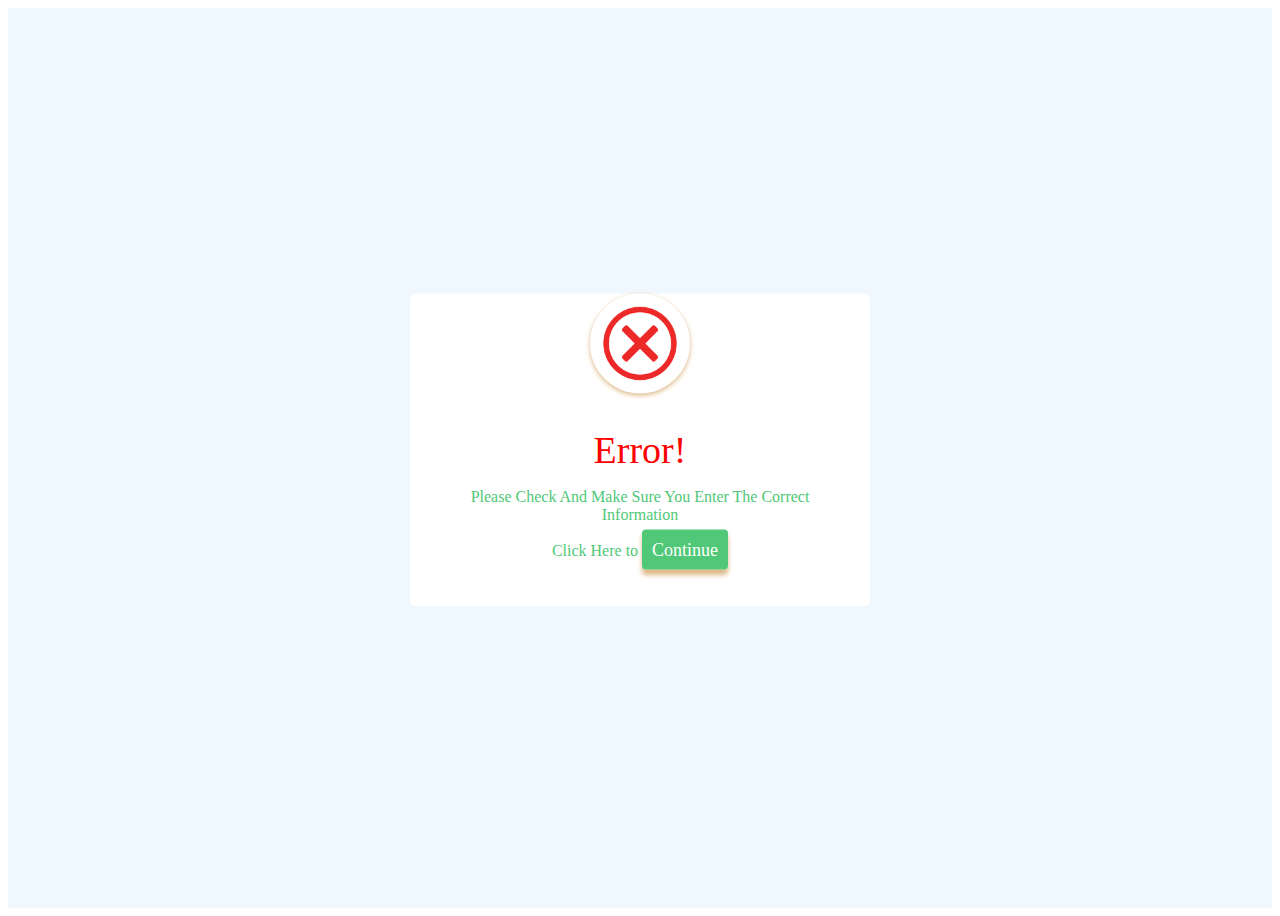
<file: success.html>
<!DOCTYPE html>
<html lang="en">
<head>
    <meta charset="UTF-8">
    <meta http-equiv="X-UA-Compatible" content="IE=edge">
    <meta name="viewport" content="width=device-width, initial-scale=1.0">
    <title>Submission Successful</title>
    <link rel="stylesheet" href="sucess.css">
</head>
<body>
    <div class="container">
        <div class="popup">
        <img src="error.webp" alt="">
        <h2>Error!</h2>
        <p>Please Check And Make Sure You Enter The Correct Information</p>
        <p>Click Here to <a style="text-decoration: none" href=index.html>Continue</a> </p>
        </div>

    </div>
    <style>
        .container{
    width: 100%;
    height: 100vh;
    display: flex;
    align-items: center;
    justify-content: center;
    background-color: aliceblue;
}
.popup{
    width: 400px;
    background: white;
    border-radius: 6px;
    position: absolute;
    top: 50%;
    left: 50%;
    transform: translate(-50%,-50%);
    text-align: center;
    padding: 0 30px 30px;
    color:  rgb(80, 200, 120);
}
.popup img{
    width: 100px;
    border-radius: 50%;
    box-shadow: 0 2px 5px rgb(222, 184, 135);
}
.popup a {
    width: 100%;
    background-color: rgb(80, 200, 120);
    padding: 10px;
    border: 0;
    color: white;
    outline: none;
    font-size: 18px;
    border-radius: 4px;
    cursor: pointer;
    box-shadow: 0 5px 5px rgb(222, 184, 135);
}
.popup h2{
    font-size: 38px;
    font-weight: 500;
    margin: 30px 0 10px;

}
fieldset{
    border-style: none;
}
@media (max-width: 767px) {
    .popup{
      width: 200px;   
}
    .popup h2{
        font-size: 20px;
    }
    .popup a{
        font-size: 10px;
    }
    .popup p{
        font-size: 10px;
    }
}
    </style>
</body>
</html>
</file>
<file: sucess.css>
.container{
    width: 100%;
    height: 100vh;
    display: flex;
    align-items: center;
    justify-content: center;
    background-color: aliceblue;
}
.popup{
    width: 400px;
    background: white;
    border-radius: 6px;
    position: absolute;
    top: 50%;
    left: 50%;
    transform: translate(-50%,-50%);
    text-align: center;
    padding: 0 30px 30px;
    color:  red;
}
.popup img{
    width: 100px;
    border-radius: 50%;
    box-shadow: 0 2px 5px rgb(222, 184, 135);
}
.popup a {
    width: 100%;
    background-color: rgb(80, 200, 120);
    padding: 10px;
    border: 0;
    color: white;
    outline: none;
    font-size: 18px;
    border-radius: 4px;
    cursor: pointer;
    box-shadow: 0 5px 5px rgb(222, 184, 135);
}
.popup h2{
    font-size: 38px;
    font-weight: 500;
    margin: 30px 0 10px;
    color: red;

}
fieldset{
    border-style: none;
}
@media (max-width: 767px) {
    .popup{
      width: 100px;   
}
    .popup h2{
        font-size: 20px;
    }
    .popup a{
        font-size: 10px;
    }
    .popup p{
        font-size: 10px;
    }
}
</file>
